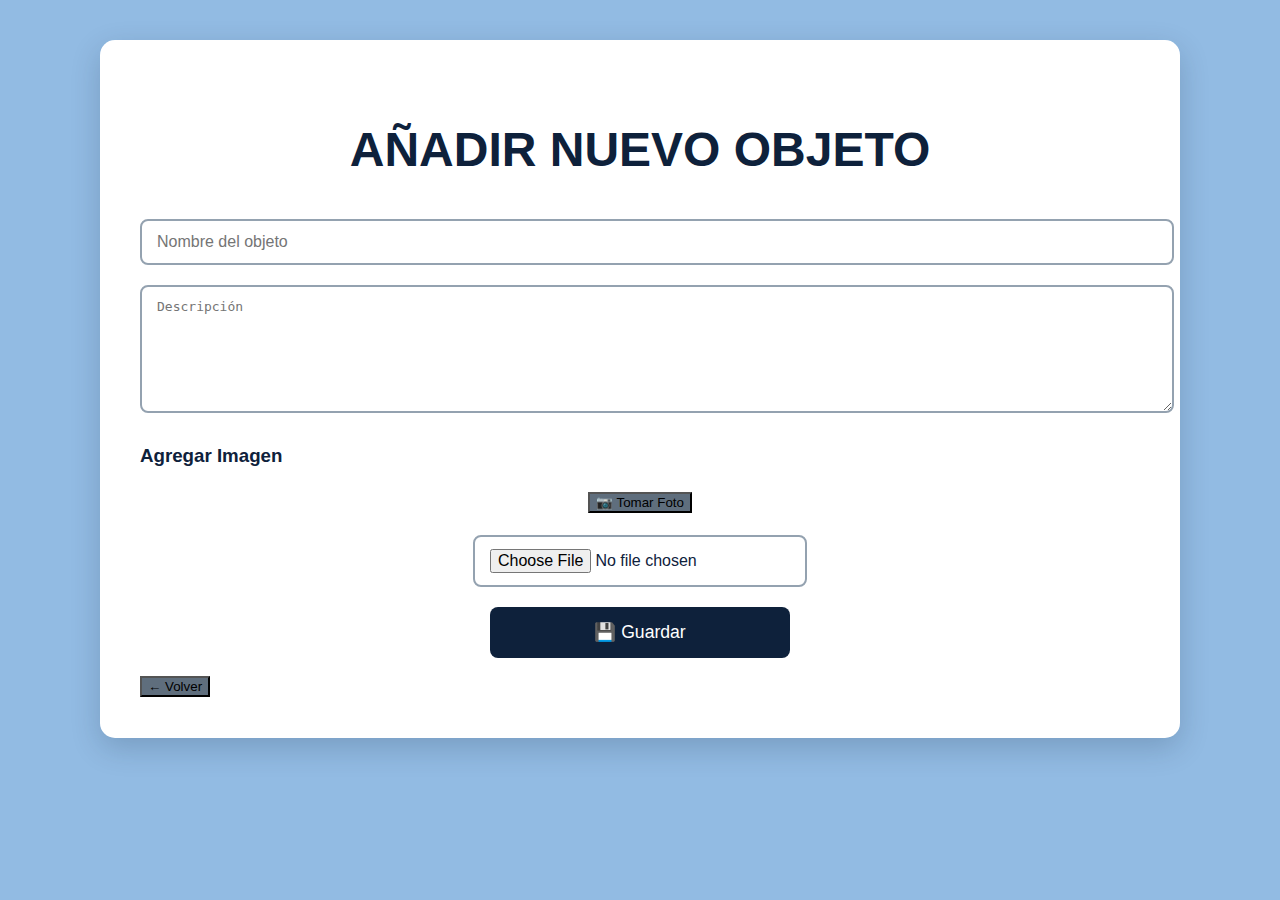
<file: añadir.html>
<!DOCTYPE html>
<html lang="es">
<head>
    <meta charset="UTF-8">
    <meta name="viewport" content="width=device-width, initial-scale=1.0">
    <title>MinDLocker - Añadir</title>
    <link rel="stylesheet" href="estiloss.css">
</head>
<body>
    <div class="container">
        <h1>Añadir Nuevo Objeto</h1>
        
        <form id="form-objeto">
            <div class="form-group">
                <input type="text" id="nombre" placeholder="Nombre del objeto" required class="form-control">
            </div>
            
            <div class="form-group">
                <textarea id="descripcion" placeholder="Descripción" class="form-control"></textarea>
            </div>

            <div class="form-group">
                <h3>Agregar Imagen</h3>
                
                <div style="margin-bottom: 20px; text-align: center;">
                    <button type="button" class="btn-secondary" onclick="activarCamara()" style="width: auto;">
                        📷 Tomar Foto
                    </button>
                    
                    <div id="camara-container" style="display: none; margin: 15px 0;">
                        <video id="video" width="300" autoplay style="border-radius: 8px;"></video>
                        <br>
                        <button type="button" class="btn-secondary" onclick="tomarFoto()" style="width: auto;">
                            📸 Capturar
                        </button>
                        <button type="button" class="btn-secondary" onclick="cerrarCamara()" style="width: auto;">
                            ❌ Cancelar
                        </button>
                    </div>
                    
                    <canvas id="canvas" style="display: none;"></canvas>
                    <img id="foto-preview" style="max-width: 300px; border-radius: 8px; display: none; margin: 10px 0;">
                </div>

                <div style="text-align: center;">
                    <input type="file" id="archivo-imagen" accept="image/*" class="form-control" style="width: 100%; max-width: 300px; margin: 0 auto;">
                </div>
            </div>

            <button type="submit" class="btn">💾 Guardar</button>
        </form>
        
        <button onclick="location.href='index3.html'" class="btn-secondary">← Volver</button>
    </div>

    <script>
        let stream = null;
        let imagenData = null;

        function activarCamara() {
            const constraints = { video: { facingMode: "environment" } };
            
            navigator.mediaDevices.getUserMedia(constraints)
                .then(function(mediaStream) {
                    stream = mediaStream;
                    const video = document.getElementById('video');
                    video.srcObject = stream;
                    document.getElementById('camara-container').style.display = 'block';
                })
                .catch(function(err) {
                    document.getElementById('archivo-imagen').style.display = 'block';
                });
        }

        function tomarFoto() {
            const video = document.getElementById('video');
            const canvas = document.getElementById('canvas');
            const context = canvas.getContext('2d');
            const preview = document.getElementById('foto-preview');
            
            canvas.width = video.videoWidth;
            canvas.height = video.videoHeight;
            context.drawImage(video, 0, 0);
            
            imagenData = canvas.toDataURL('image/jpeg');
            preview.src = imagenData;
            preview.style.display = 'block';
            
            cerrarCamara();
        }

        function cerrarCamara() {
            if (stream) {
                stream.getTracks().forEach(track => track.stop());
            }
            document.getElementById('camara-container').style.display = 'none';
        }

        document.getElementById('form-objeto').addEventListener('submit', function(e) {
            e.preventDefault();
            
            const nombre = document.getElementById('nombre').value;
            const descripcion = document.getElementById('descripcion').value;
            const archivoInput = document.getElementById('archivo-imagen');
            
            const nuevoObjeto = {
                id: Date.now(),
                nombre: nombre,
                descripcion: descripcion,
                fecha: new Date().toLocaleDateString(),
                imagen: null
            };

            if (imagenData) {
                nuevoObjeto.imagen = imagenData;
                guardarObjeto(nuevoObjeto);
            } else if (archivoInput.files.length > 0) {
                const archivo = archivoInput.files[0];
                const reader = new FileReader();
                
                reader.onload = function(e) {
                    nuevoObjeto.imagen = e.target.result;
                    guardarObjeto(nuevoObjeto);
                }
                reader.readAsDataURL(archivo);
            } else {
                guardarObjeto(nuevoObjeto);
            }
            
            document.getElementById('form-objeto').reset();
            document.getElementById('foto-preview').style.display = 'none';
            imagenData = null;
            alert('Objeto guardado');
        });

        function guardarObjeto(objeto) {
            let objetos = JSON.parse(localStorage.getItem('mindlocker_objetos')) || [];
            objetos.push(objeto);
            localStorage.setItem('mindlocker_objetos', JSON.stringify(objetos));
        }
    </script>
</body>

</html>
</file>
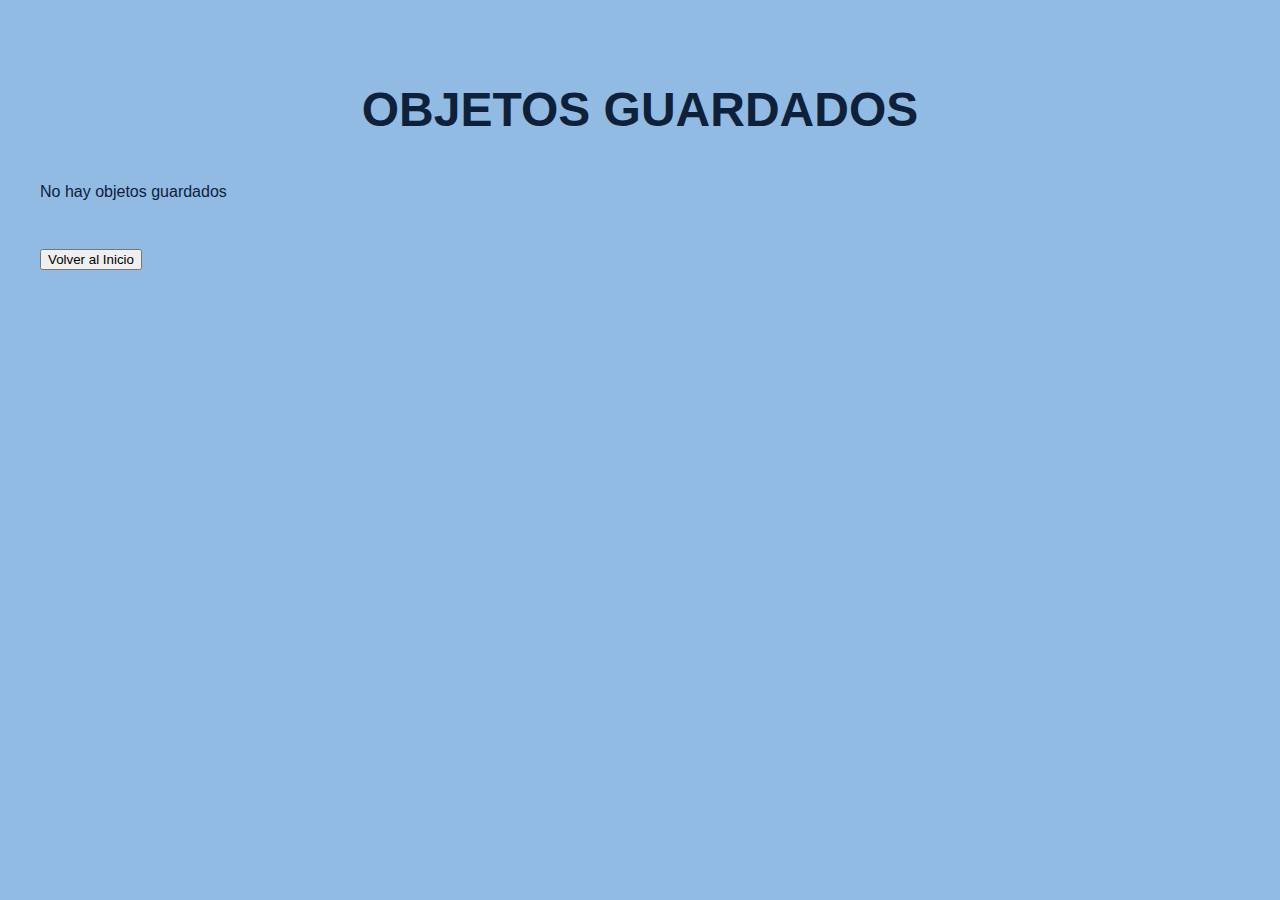
<file: objetos.html>
<!DOCTYPE html>
<html lang="es">
<head>
    <meta charset="UTF-8">
    <meta name="viewport" content="width=device-width, initial-scale=1.0">
    <title>MinDLocker - Objetos</title>
    <link rel="stylesheet" href="estiloss.css">
</head>
<body>
    <h1>Objetos Guardados</h1>
    
    <div id="lista-objetos">
        <!-- Aquí se cargan los objetos -->
    </div>
    
    <br>
    <button onclick="location.href='index3.html'">Volver al Inicio</button>

    <script>
        function cargarObjetos() {
            const objetos = JSON.parse(localStorage.getItem('mindlocker_objetos')) || [];
            const lista = document.getElementById('lista-objetos');
            
            if (objetos.length === 0) {
                lista.innerHTML = '<p>No hay objetos guardados</p>';
                return;
            }
            
            let html = '<ul>';
            objetos.forEach(objeto => {
                html += `
                    <li>
                        <strong>${objeto.nombre}</strong><br>
                        <small>${objeto.descripcion}</small><br>
                        <em>Fecha: ${objeto.fecha}</em>
                        <button onclick="eliminarObjeto(${objeto.id})">Eliminar</button>
                    </li>
                `;
            });
            html += '</ul>';
            
            lista.innerHTML = html;
        }
        
        function eliminarObjeto(id) {
            if (confirm('¿Estás seguro de que quieres eliminar este objeto?')) {
                let objetos = JSON.parse(localStorage.getItem('mindlocker_objetos')) || [];
                
                // Filtrar el objeto a eliminar
                objetos = objetos.filter(objeto => objeto.id !== id);
                
                // Guardar la nueva lista
                localStorage.setItem('mindlocker_objetos', JSON.stringify(objetos));
                
                // Recargar la lista
                cargarObjetos();
                alert('Objeto eliminado');
            }
        }
        
        // Cargar objetos al abrir la página
        cargarObjetos();
        html += `
    <li>
        <strong>${objeto.nombre}</strong><br>
        <small>${objeto.descripcion}</small><br>
        ${objeto.imagen ? `<img src="${objeto.imagen}" style="max-width: 200px; margin: 10px 0;">` : ''}
        <em>Fecha: ${objeto.fecha}</em>
        <button onclick="eliminarObjeto(${objeto.id})">Eliminar</button>
    </li>
`;
    </script>
</body>

</html>
</file>
<file: estiloss.css>
/* estiloss.css - MinDLocker Mejorado */

body {
    font-family: 'Arial', sans-serif;
    background-color: #92BBE3;
    color: #0E213B;
    margin: 0;
    padding: 40px;
    line-height: 1.6;
}

.container {
    max-width: 800px;
    margin: 0 auto;
    background: white;
    padding: 40px;
    border-radius: 15px;
    box-shadow: 0 10px 30px rgba(14, 33, 59, 0.2);
}

h1 {
    color: #0E213B;
    text-align: center;
    text-transform: uppercase;
    font-size: 2.5em;
    margin-bottom: 30px;
    font-weight: bold;
}

h2 {
    color: #293A4A;
    border-left: 4px solid #92BBE3;
    padding-left: 15px;
    margin: 30px 0 20px 0;
}

/* Botones mejorados */
.btn {
    display: block;
    width: 100%;
    max-width: 300px;
    margin: 15px auto;
    padding: 15px 25px;
    background-color: #0E213B;
    color: white;
    border: none;
    border-radius: 8px;
    font-size: 1.1em;
    cursor: pointer;
    transition: all 0.3s ease;
    text-align: center;
    text-decoration: none;
}

.btn:hover {
    background-color: #293A4A;
    transform: translateY(-2px);
    box-shadow: 0 5px 15px rgba(14, 33, 59, 0.3);
}

.btn-secondary {
    background-color: #5F6E7D;
}

.btn-secondary:hover {
    background-color: #94A2B0;
}

/* Formularios mejorados */
.form-group {
    margin-bottom: 20px;
}

.form-control {
    width: 100%;
    padding: 12px 15px;
    border: 2px solid #94A2B0;
    border-radius: 8px;
    font-size: 1em;
    transition: border-color 0.3s ease;
    background: white;
}

.form-control:focus {
    outline: none;
    border-color: #92BBE3;
}

textarea.form-control {
    min-height: 100px;
    resize: vertical;
}

/* Lista de objetos mejorada */
.object-list {
    list-style: none;
    padding: 0;
}

.object-item {
    background: #f8f9fa;
    margin: 15px 0;
    padding: 20px;
    border-radius: 10px;
    border-left: 4px solid #92BBE3;
    transition: all 0.3s ease;
}

.object-item:hover {
    background: #e9ecef;
    transform: translateX(5px);
}

.object-title {
    color: #0E213B;
    font-size: 1.2em;
    font-weight: bold;
    margin-bottom: 8px;
}

.object-description {
    color: #5F6E7D;
    margin-bottom: 10px;
}

.object-meta {
    color: #94A2B0;
    font-size: 0.9em;
}

.object-image {
    max-width: 200px;
    border-radius: 8px;
    margin: 10px 0;
}

/* Barra de búsqueda */
.search-box {
    text-align: center;
    margin: 30px 0;
}

.search-input {
    width: 100%;
    max-width: 400px;
    padding: 12px 20px;
    border: 2px solid #94A2B0;
    border-radius: 25px;
    font-size: 1em;
    margin-bottom: 15px;
}

/* Grid para botones de navegación */
.nav-grid {
    display: grid;
    grid-template-columns: repeat(auto-fit, minmax(250px, 1fr));
    gap: 15px;
    margin: 30px 0;
}

/* Responsive */
@media (max-width: 600px) {
    body {
        padding: 20px;
    }
    
    .container {
        padding: 25px;
    }
    
    h1 {
        font-size: 2em;
    }
    
    .nav-grid {
        grid-template-columns: 1fr;
    }
}
/* MÓVILES (480px o menos) */
@media (max-width: 480px) {
    body {
        padding: 10px;
    }
    
    .container {
        padding: 20px;
        border-radius: 10px;
    }
    
    h1 {
        font-size: 1.8em;
        margin-bottom: 20px;
    }
    
    .btn {
        max-width: 100%;
        margin: 10px auto;
        padding: 10px 15px;
    }
    
    .nav-grid {
        grid-template-columns: 1fr;
        gap: 10px;
    }
}

/* PANTALLAS GRANDES (1200px o más) */
@media (min-width: 1200px) {
    .container {
        max-width: 1000px;
    }
    
    h1 {
        font-size: 3em;
    }
}

/* MODO HORIZONTAL EN MÓVILES */
@media (max-height: 500px) and (orientation: landscape) {
    body {
        padding: 10px;
    }
    
    .container {
        padding: 20px;
    }
    
    h1 {
        font-size: 1.5em;
        margin-bottom: 15px;
    }
}
</file>
